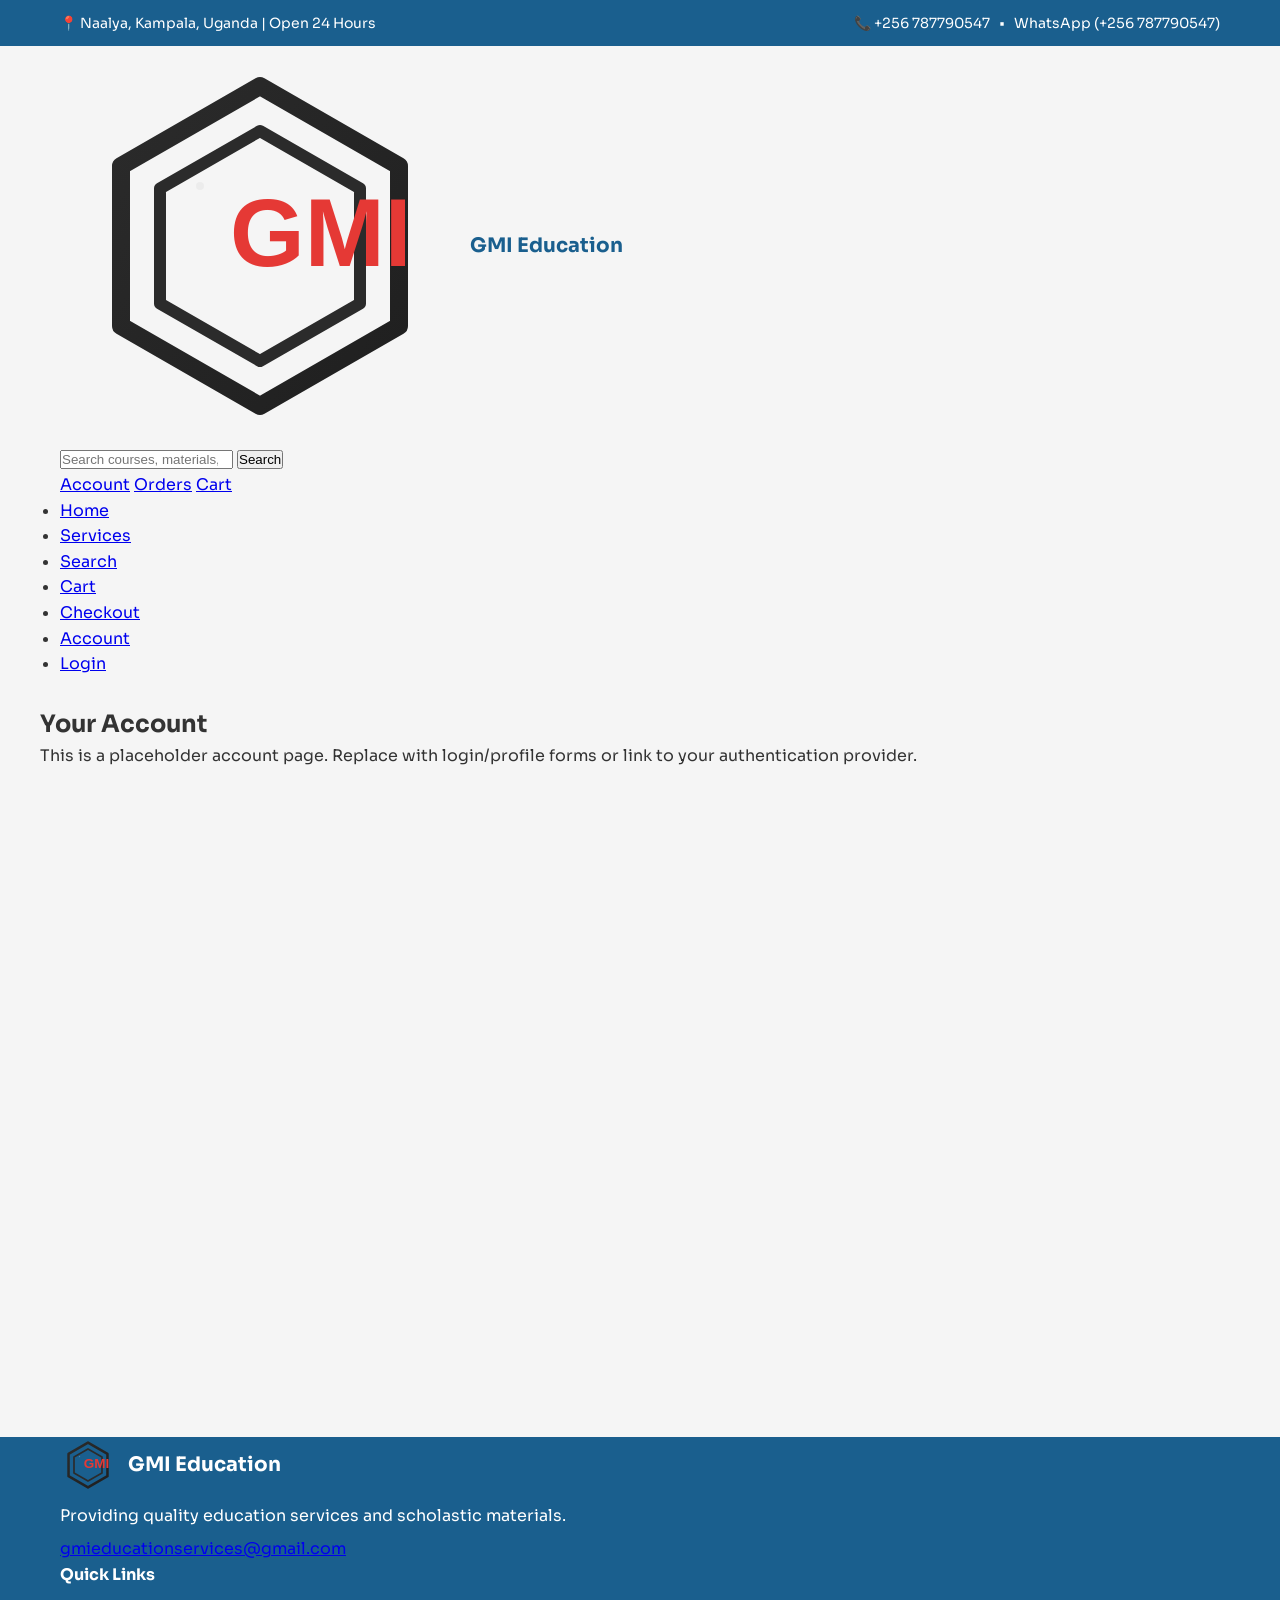
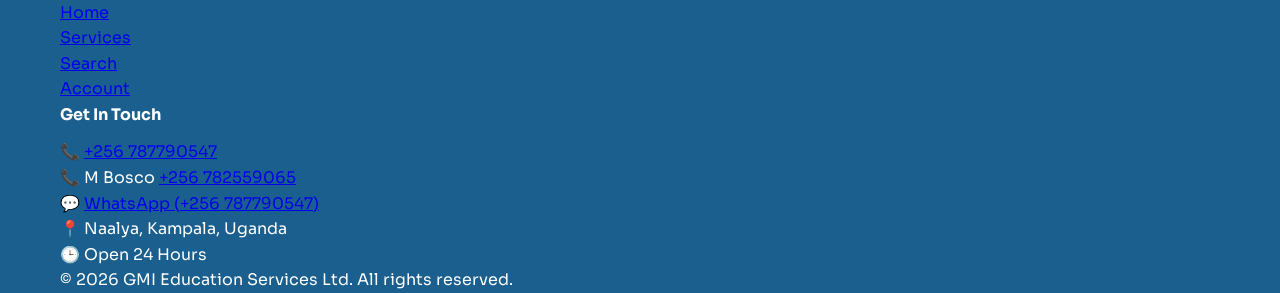
<file: account.html>
<!DOCTYPE html>
<html lang="en">
<head>
  <meta charset="utf-8">
  <meta name="viewport" content="width=device-width,initial-scale=1">
  <title>Account — GMI Education</title>
  <link href="https://fonts.googleapis.com/css2?family=Space+Grotesk:wght@400;500;700&family=Sora:wght@400;600;700;800&display=swap" rel="stylesheet">
  <link rel="stylesheet" href="styles.css">
</head>
<body>
  <div class="top-strip">
    <div class="container top-strip-inner">
      <div class="top-left">📍 Naalya, Kampala, Uganda | Open 24 Hours</div>
      <div class="top-right">📞 +256 787790547 &nbsp; • &nbsp; <a href="https://wa.me/256787790547" target="_blank">WhatsApp (+256 787790547)</a></div>
    </div>
  </div>

  <header class="site-header">
    <div class="container header-inner">
      <div class="search-bar">
        <a class="brand" href="index.html">
          <img src="logo.svg" alt="GMI" class="logo">
          <span class="brand-text">GMI Education</span>
        </a>

        <form class="search-form">
          <input type="search" placeholder="Search courses, materials, services...">
          <button class="search-btn">Search</button>
        </form>

        <div class="header-actions">
          <a class="pill" href="account.html">Account</a>
          <a class="pill" href="cart.html">Orders</a>
          <a class="pill" href="cart.html">Cart</a>
        </div>
      </div>

      <nav class="main-nav">
        <ul>
          <li><a href="index.html">Home</a></li>
          <li><a href="services.html">Services</a></li>
          <li><a href="search.html">Search</a></li>
          <li><a href="cart.html">Cart</a></li>
          <li><a href="checkout.html">Checkout</a></li>
          <li class="active"><a href="account.html">Account</a></li>
          <li><a href="admin_login.html">Login</a></li>
        </ul>
      </nav>
    </div>
  </header>

  <main class="container" style="padding:28px 0;">
    <section class="card">
      <h1>Your Account</h1>
      <p>This is a placeholder account page. Replace with login/profile forms or link to your authentication provider.</p>
    </section>
  </main>

  <footer class="site-footer">
    <div class="container footer-inner">
      <div class="footer-widgets">
        <div class="widget">
          <a href="index.html" class="brand" style="display:flex;align-items:center;gap:12px;text-decoration:none;color:inherit"><img src="logo.svg" alt="GMI logo" style="width:56px;height:56px;"> <div><strong>GMI Education</strong></div></a>
          <p style="margin-top:10px">Providing quality education services and scholastic materials.</p>
          <p style="margin-top:8px"><a href="mailto:gmieducationservices@gmail.com">gmieducationservices@gmail.com</a></p>
        </div>

        <div class="widget">
          <h4>Quick Links</h4>
          <ul style="list-style:none;padding:0;margin:12px 0 0">
            <li><a href="index.html">Home</a></li>
            <li><a href="services.html">Services</a></li>
            <li><a href="search.html">Search</a></li>
            <li><a href="account.html">Account</a></li>
          </ul>
        </div>

        <div class="widget">
          <h4>Get In Touch</h4>
          <ul style="list-style:none;padding:0;margin:12px 0 0">
            <li>📞 <a href="tel:+256787790547">+256 787790547</a></li>
            <li>📞 M Bosco <a href="tel:+256782559065">+256 782559065</a></li>
            <li>💬 <a href="https://wa.me/256787790547">WhatsApp (+256 787790547)</a></li>
            <li>📍 Naalya, Kampala, Uganda</li>
            <li>🕒 Open 24 Hours</li>
          </ul>
        </div>
      </div>

      <div class="site-info">© 2026 GMI Education Services Ltd. All rights reserved.</div>
    </div>
  </footer>

</body>
</html>
</file>
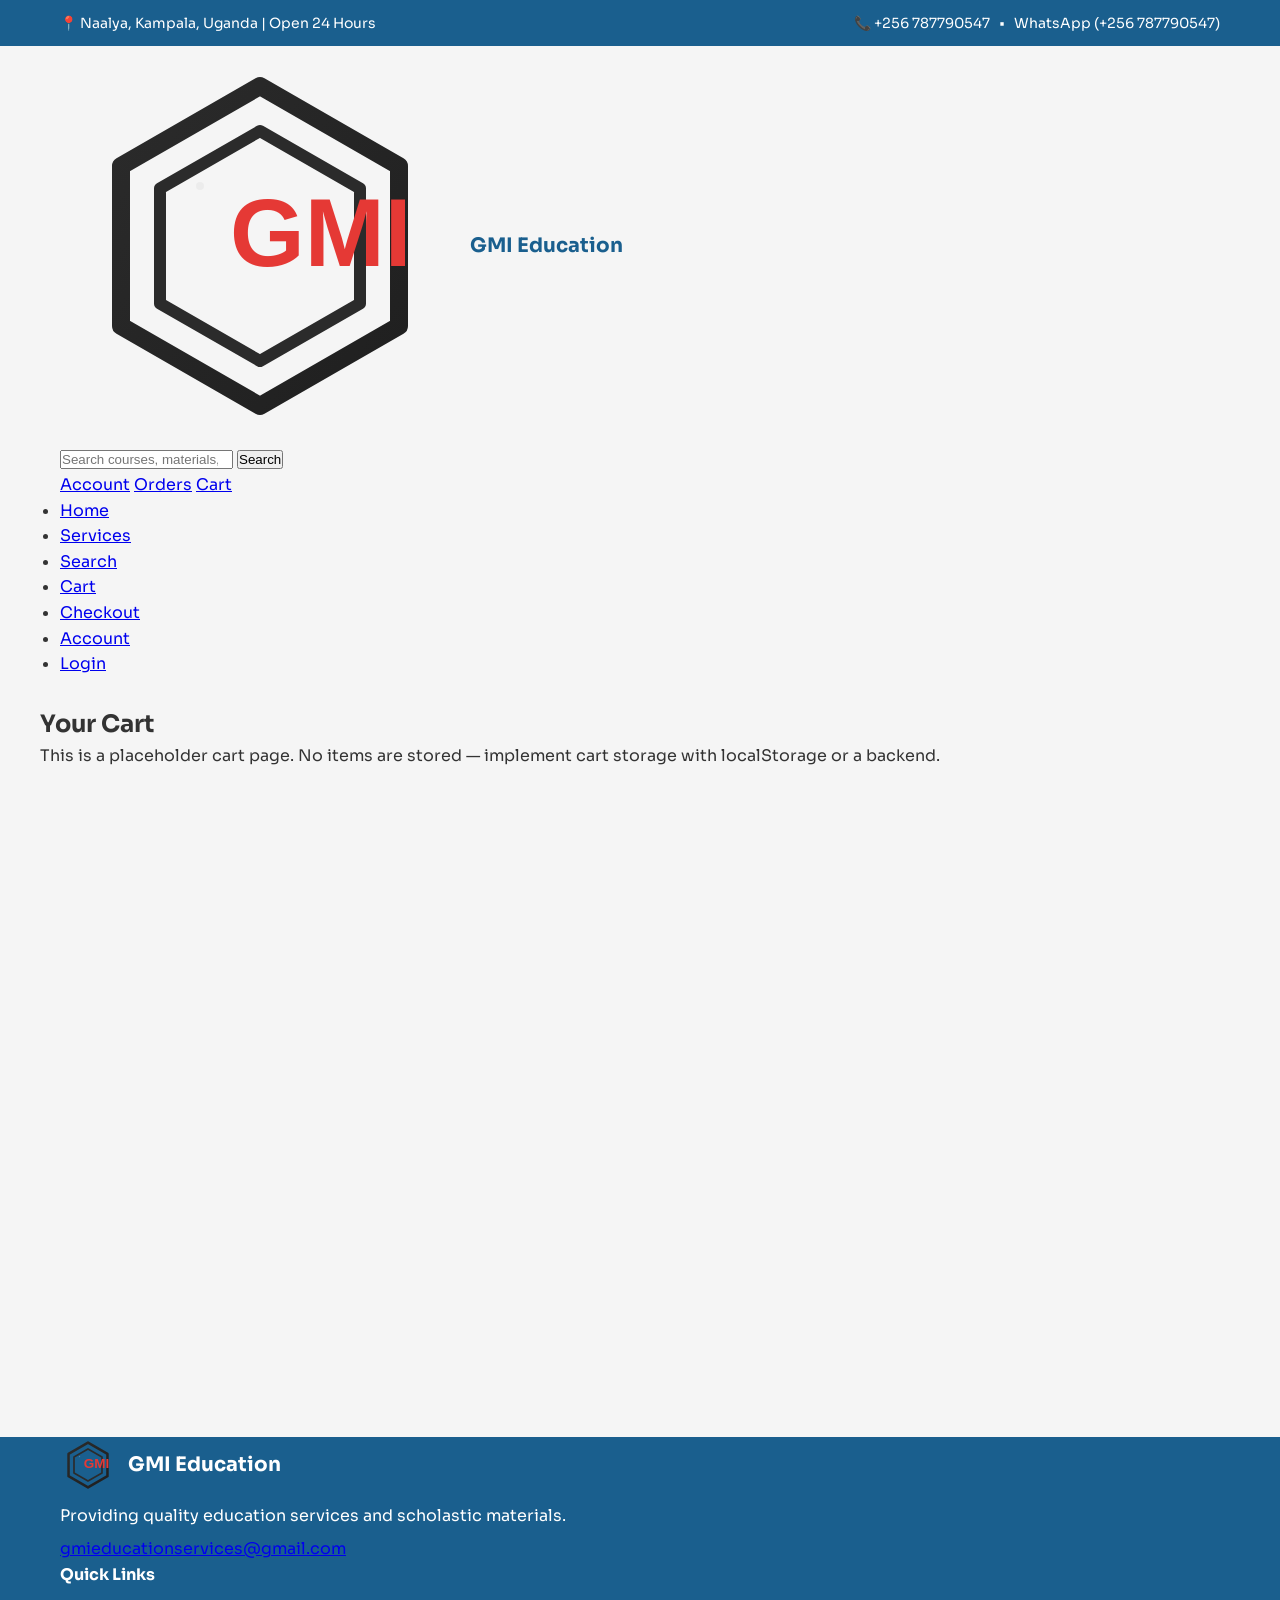
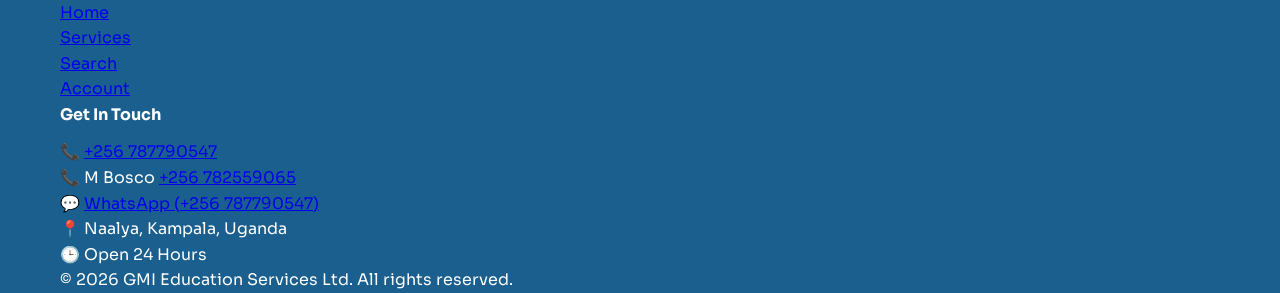
<file: cart.html>
<!DOCTYPE html>
<html lang="en">
<head>
  <meta charset="utf-8">
  <meta name="viewport" content="width=device-width,initial-scale=1">
  <title>Cart — GMI Education</title>
  <link href="https://fonts.googleapis.com/css2?family=Space+Grotesk:wght@400;500;700&family=Sora:wght@400;600;700;800&display=swap" rel="stylesheet">
  <link rel="stylesheet" href="styles.css">
</head>
<body>
  <div class="top-strip">
    <div class="container top-strip-inner">
      <div class="top-left">📍 Naalya, Kampala, Uganda | Open 24 Hours</div>
      <div class="top-right">📞 +256 787790547 &nbsp; • &nbsp; <a href="https://wa.me/256787790547" target="_blank">WhatsApp (+256 787790547)</a></div>
    </div>
  </div>

  <header class="site-header">
    <div class="container header-inner">
      <div class="search-bar">
        <a class="brand" href="index.html">
          <img src="logo.svg" alt="GMI" class="logo">
          <span class="brand-text">GMI Education</span>
        </a>

        <form class="search-form">
          <input type="search" placeholder="Search courses, materials, services...">
          <button class="search-btn">Search</button>
        </form>

        <div class="header-actions">
          <a class="pill" href="account.html">Account</a>
          <a class="pill" href="cart.html">Orders</a>
          <a class="pill" href="cart.html">Cart</a>
        </div>
      </div>

      <nav class="main-nav">
        <ul>
          <li><a href="index.html">Home</a></li>
          <li><a href="services.html">Services</a></li>
          <li><a href="search.html">Search</a></li>
          <li class="active"><a href="cart.html">Cart</a></li>
          <li><a href="checkout.html">Checkout</a></li>
          <li><a href="account.html">Account</a></li>
          <li><a href="admin_login.html">Login</a></li>
        </ul>
      </nav>
    </div>
  </header>

  <main class="container" style="padding:28px 0;">
    <section class="card">
      <h1>Your Cart</h1>
      <p>This is a placeholder cart page. No items are stored — implement cart storage with localStorage or a backend.</p>
    </section>
  </main>

  <footer class="site-footer">
    <div class="container footer-inner">
      <div class="footer-widgets">
        <div class="widget">
          <a href="index.html" class="brand" style="display:flex;align-items:center;gap:12px;text-decoration:none;color:inherit"><img src="logo.svg" alt="GMI logo" style="width:56px;height:56px;"> <div><strong>GMI Education</strong></div></a>
          <p style="margin-top:10px">Providing quality education services and scholastic materials.</p>
          <p style="margin-top:8px"><a href="mailto:gmieducationservices@gmail.com">gmieducationservices@gmail.com</a></p>
        </div>

        <div class="widget">
          <h4>Quick Links</h4>
          <ul style="list-style:none;padding:0;margin:12px 0 0">
            <li><a href="index.html">Home</a></li>
            <li><a href="services.html">Services</a></li>
            <li><a href="search.html">Search</a></li>
            <li><a href="account.html">Account</a></li>
          </ul>
        </div>

        <div class="widget">
          <h4>Get In Touch</h4>
          <ul style="list-style:none;padding:0;margin:12px 0 0">
            <li>📞 <a href="tel:+256787790547">+256 787790547</a></li>
            <li>📞 M Bosco <a href="tel:+256782559065">+256 782559065</a></li>
            <li>💬 <a href="https://wa.me/256787790547">WhatsApp (+256 787790547)</a></li>
            <li>📍 Naalya, Kampala, Uganda</li>
            <li>🕒 Open 24 Hours</li>
          </ul>
        </div>
      </div>

      <div class="site-info">© 2026 GMI Education Services Ltd. All rights reserved.</div>
    </div>
  </footer>

</body>
</html>
</file>
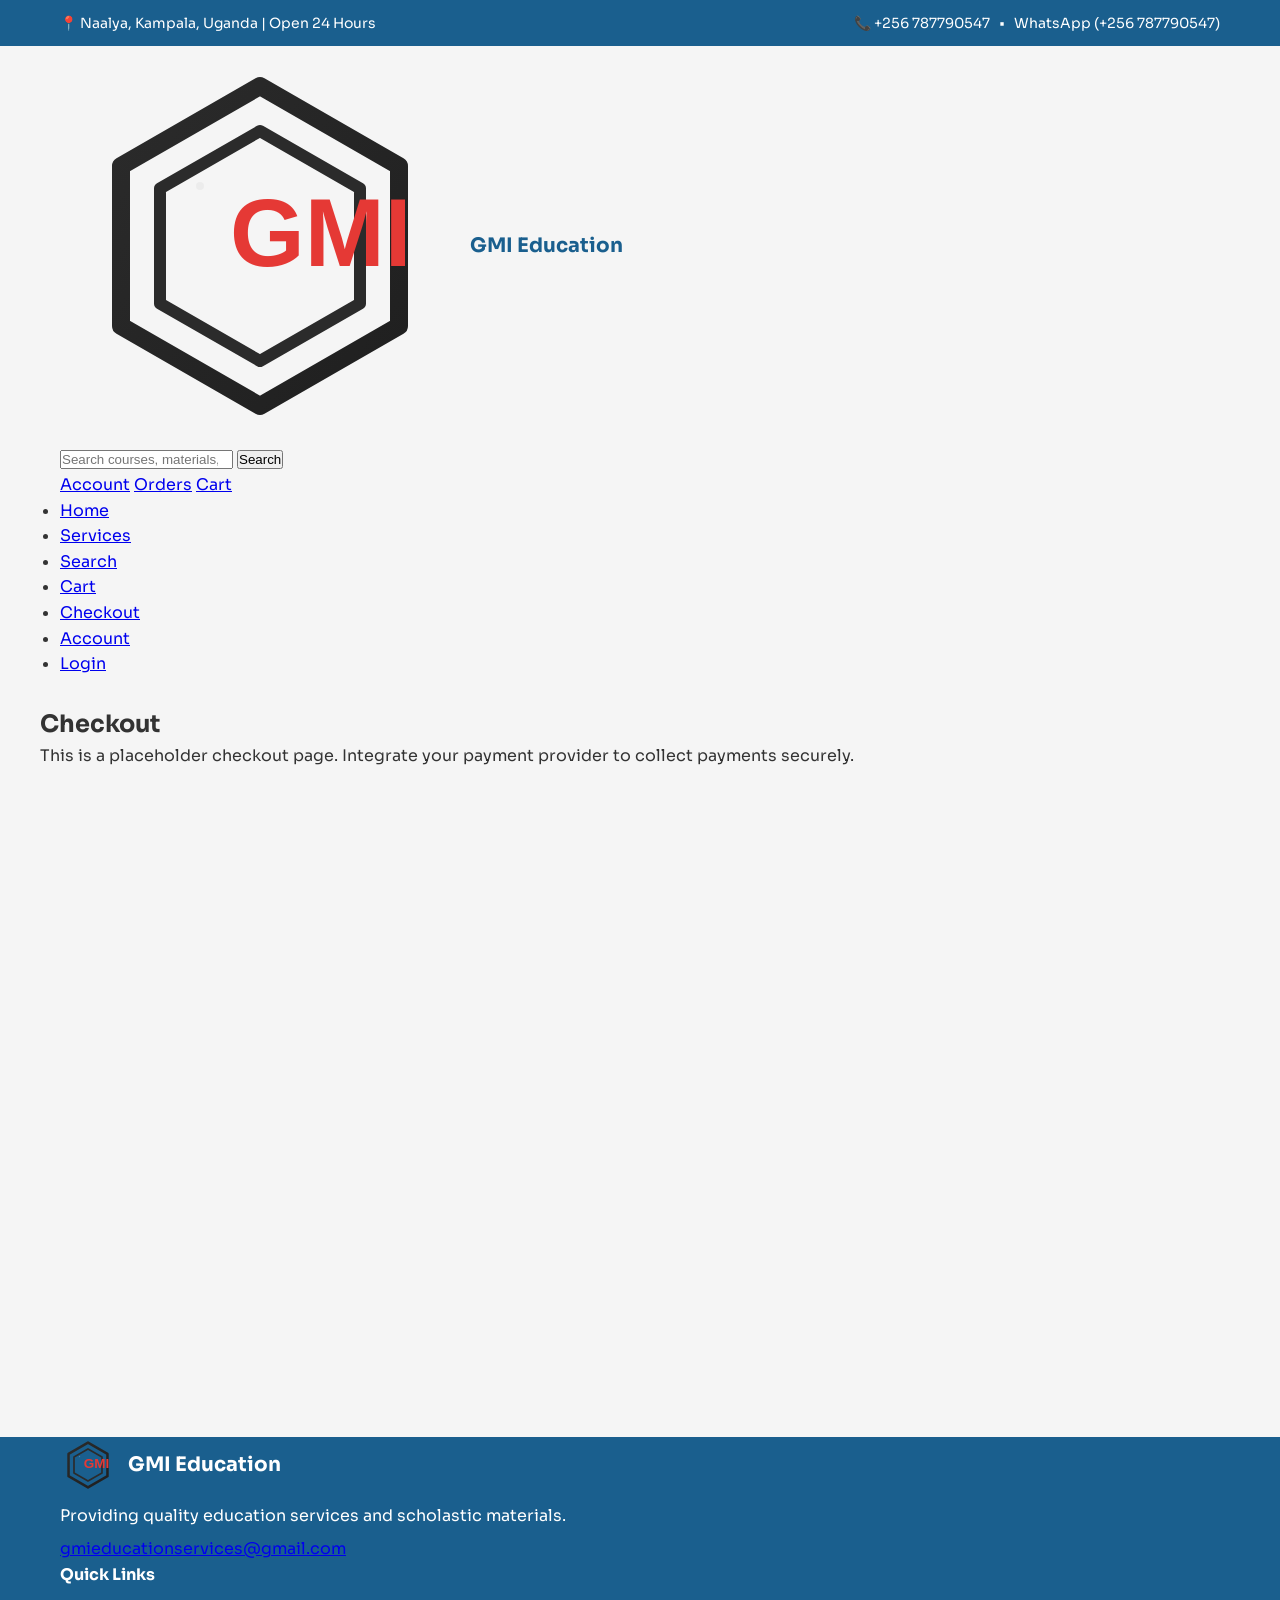
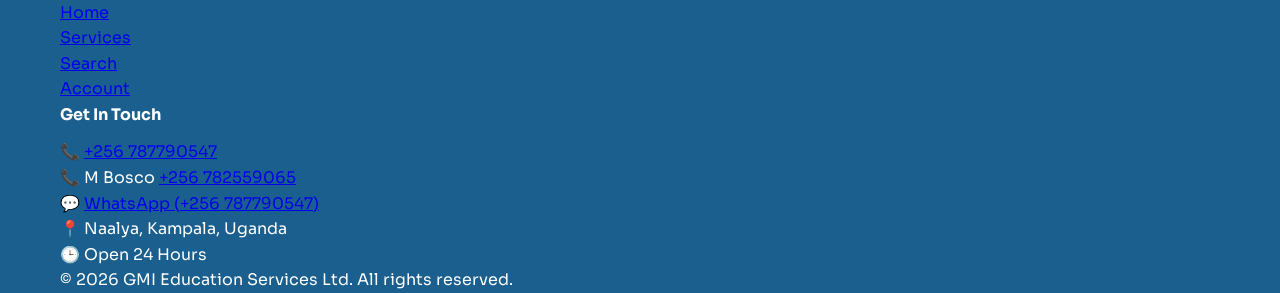
<file: checkout.html>
<!DOCTYPE html>
<html lang="en">
<head>
  <meta charset="utf-8">
  <meta name="viewport" content="width=device-width,initial-scale=1">
  <title>Checkout — GMI Education</title>
  <link href="https://fonts.googleapis.com/css2?family=Space+Grotesk:wght@400;500;700&family=Sora:wght@400;600;700;800&display=swap" rel="stylesheet">
  <link rel="stylesheet" href="styles.css">
</head>
<body>
  <div class="top-strip">
    <div class="container top-strip-inner">
      <div class="top-left">📍 Naalya, Kampala, Uganda | Open 24 Hours</div>
      <div class="top-right">📞 +256 787790547 &nbsp; • &nbsp; <a href="https://wa.me/256787790547" target="_blank">WhatsApp (+256 787790547)</a></div>
    </div>
  </div>

  <header class="site-header">
    <div class="container header-inner">
      <div class="search-bar">
        <a class="brand" href="index.html">
          <img src="logo.svg" alt="GMI" class="logo">
          <span class="brand-text">GMI Education</span>
        </a>

        <form class="search-form">
          <input type="search" placeholder="Search courses, materials, services...">
          <button class="search-btn">Search</button>
        </form>

        <div class="header-actions">
          <a class="pill" href="account.html">Account</a>
          <a class="pill" href="cart.html">Orders</a>
          <a class="pill" href="cart.html">Cart</a>
        </div>
      </div>

      <nav class="main-nav">
        <ul>
          <li><a href="index.html">Home</a></li>
          <li><a href="services.html">Services</a></li>
          <li><a href="search.html">Search</a></li>
          <li><a href="cart.html">Cart</a></li>
          <li class="active"><a href="checkout.html">Checkout</a></li>
          <li><a href="account.html">Account</a></li>
          <li><a href="admin_login.html">Login</a></li>
        </ul>
      </nav>
    </div>
  </header>

  <main class="container" style="padding:28px 0;">
    <section class="card">
      <h1>Checkout</h1>
      <p>This is a placeholder checkout page. Integrate your payment provider to collect payments securely.</p>
    </section>
  </main>

  <footer class="site-footer">
    <div class="container footer-inner">
      <div class="footer-widgets">
        <div class="widget">
          <a href="index.html" class="brand" style="display:flex;align-items:center;gap:12px;text-decoration:none;color:inherit"><img src="logo.svg" alt="GMI logo" style="width:56px;height:56px;"> <div><strong>GMI Education</strong></div></a>
          <p style="margin-top:10px">Providing quality education services and scholastic materials.</p>
          <p style="margin-top:8px"><a href="mailto:gmieducationservices@gmail.com">gmieducationservices@gmail.com</a></p>
        </div>

        <div class="widget">
          <h4>Quick Links</h4>
          <ul style="list-style:none;padding:0;margin:12px 0 0">
            <li><a href="index.html">Home</a></li>
            <li><a href="services.html">Services</a></li>
            <li><a href="search.html">Search</a></li>
            <li><a href="account.html">Account</a></li>
          </ul>
        </div>

        <div class="widget">
          <h4>Get In Touch</h4>
          <ul style="list-style:none;padding:0;margin:12px 0 0">
            <li>📞 <a href="tel:+256787790547">+256 787790547</a></li>
            <li>📞 M Bosco <a href="tel:+256782559065">+256 782559065</a></li>
            <li>💬 <a href="https://wa.me/256787790547">WhatsApp (+256 787790547)</a></li>
            <li>📍 Naalya, Kampala, Uganda</li>
            <li>🕒 Open 24 Hours</li>
          </ul>
        </div>
      </div>

      <div class="site-info">© 2026 GMI Education Services Ltd. All rights reserved.</div>
    </div>
  </footer>

</body>
</html>
</file>
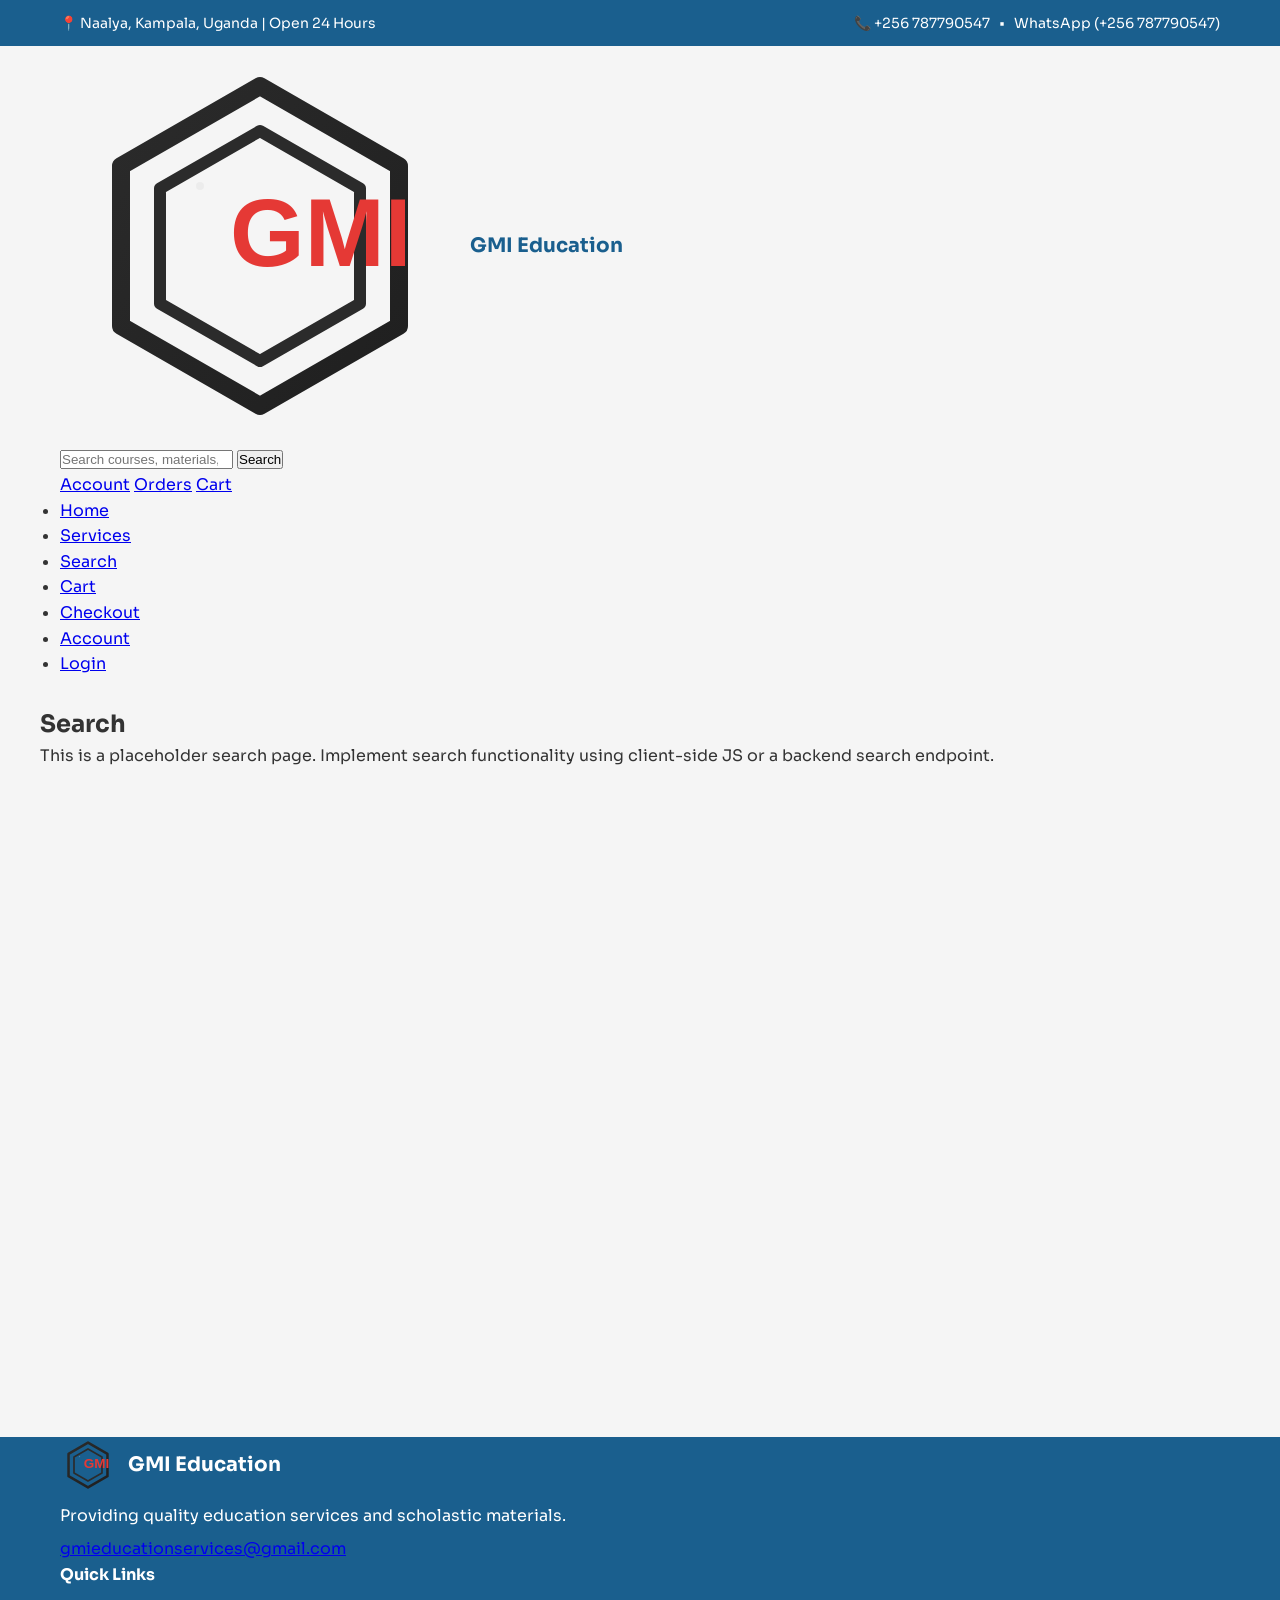
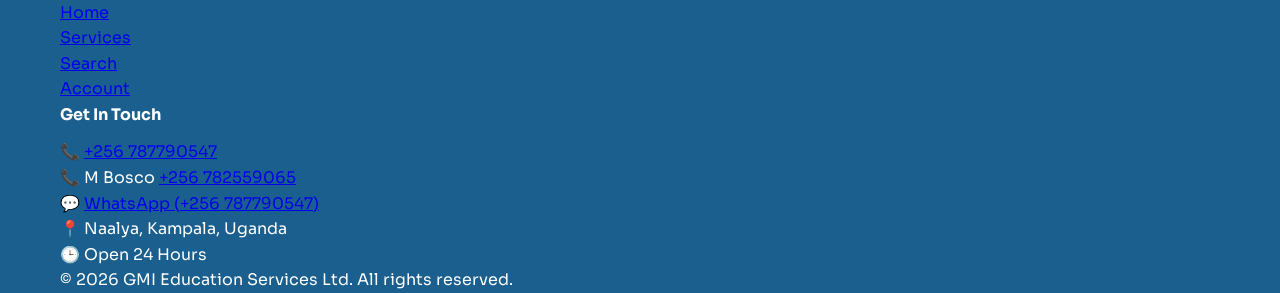
<file: search.html>
<!DOCTYPE html>
<html lang="en">
<head>
  <meta charset="utf-8">
  <meta name="viewport" content="width=device-width,initial-scale=1">
  <title>Search — GMI Education</title>
  <link href="https://fonts.googleapis.com/css2?family=Space+Grotesk:wght@400;500;700&family=Sora:wght@400;600;700;800&display=swap" rel="stylesheet">
  <link rel="stylesheet" href="styles.css">
</head>
<body>
  <div class="top-strip">
    <div class="container top-strip-inner">
      <div class="top-left">📍 Naalya, Kampala, Uganda | Open 24 Hours</div>
      <div class="top-right">📞 +256 787790547 &nbsp; • &nbsp; <a href="https://wa.me/256787790547" target="_blank">WhatsApp (+256 787790547)</a></div>
    </div>
  </div>

  <header class="site-header">
    <div class="container header-inner">
      <div class="search-bar">
        <a class="brand" href="index.html">
          <img src="logo.svg" alt="GMI" class="logo">
          <span class="brand-text">GMI Education</span>
        </a>

        <form class="search-form">
          <input type="search" placeholder="Search courses, materials, services...">
          <button class="search-btn">Search</button>
        </form>

        <div class="header-actions">
          <a class="pill" href="account.html">Account</a>
          <a class="pill" href="cart.html">Orders</a>
          <a class="pill" href="cart.html">Cart</a>
        </div>
      </div>

      <nav class="main-nav">
        <ul>
          <li><a href="index.html">Home</a></li>
          <li><a href="services.html">Services</a></li>
          <li class="active"><a href="search.html">Search</a></li>
          <li><a href="cart.html">Cart</a></li>
          <li><a href="checkout.html">Checkout</a></li>
          <li><a href="account.html">Account</a></li>
          <li><a href="admin_login.html">Login</a></li>
        </ul>
      </nav>
    </div>
  </header>

  <main class="container" style="padding:28px 0;">
    <section class="card">
      <h1>Search</h1>
      <p>This is a placeholder search page. Implement search functionality using client-side JS or a backend search endpoint.</p>
    </section>
  </main>

  <footer class="site-footer">
    <div class="container footer-inner">
      <div class="footer-widgets">
        <div class="widget">
          <a href="index.html" class="brand" style="display:flex;align-items:center;gap:12px;text-decoration:none;color:inherit"><img src="logo.svg" alt="GMI logo" style="width:56px;height:56px;"> <div><strong>GMI Education</strong></div></a>
          <p style="margin-top:10px">Providing quality education services and scholastic materials.</p>
          <p style="margin-top:8px"><a href="mailto:gmieducationservices@gmail.com">gmieducationservices@gmail.com</a></p>
        </div>

        <div class="widget">
          <h4>Quick Links</h4>
          <ul style="list-style:none;padding:0;margin:12px 0 0">
            <li><a href="index.html">Home</a></li>
            <li><a href="services.html">Services</a></li>
            <li><a href="search.html">Search</a></li>
            <li><a href="account.html">Account</a></li>
          </ul>
        </div>

        <div class="widget">
          <h4>Get In Touch</h4>
          <ul style="list-style:none;padding:0;margin:12px 0 0">
            <li>📞 <a href="tel:+256787790547">+256 787790547</a></li>
            <li>📞 M Bosco <a href="tel:+256782559065">+256 782559065</a></li>
            <li>💬 <a href="https://wa.me/256787790547">WhatsApp (+256 787790547)</a></li>
            <li>📍 Naalya, Kampala, Uganda</li>
            <li>🕒 Open 24 Hours</li>
          </ul>
        </div>
      </div>

      <div class="site-info">© 2026 GMI Education Services Ltd. All rights reserved.</div>
    </div>
  </footer>

</body>
</html>
</file>
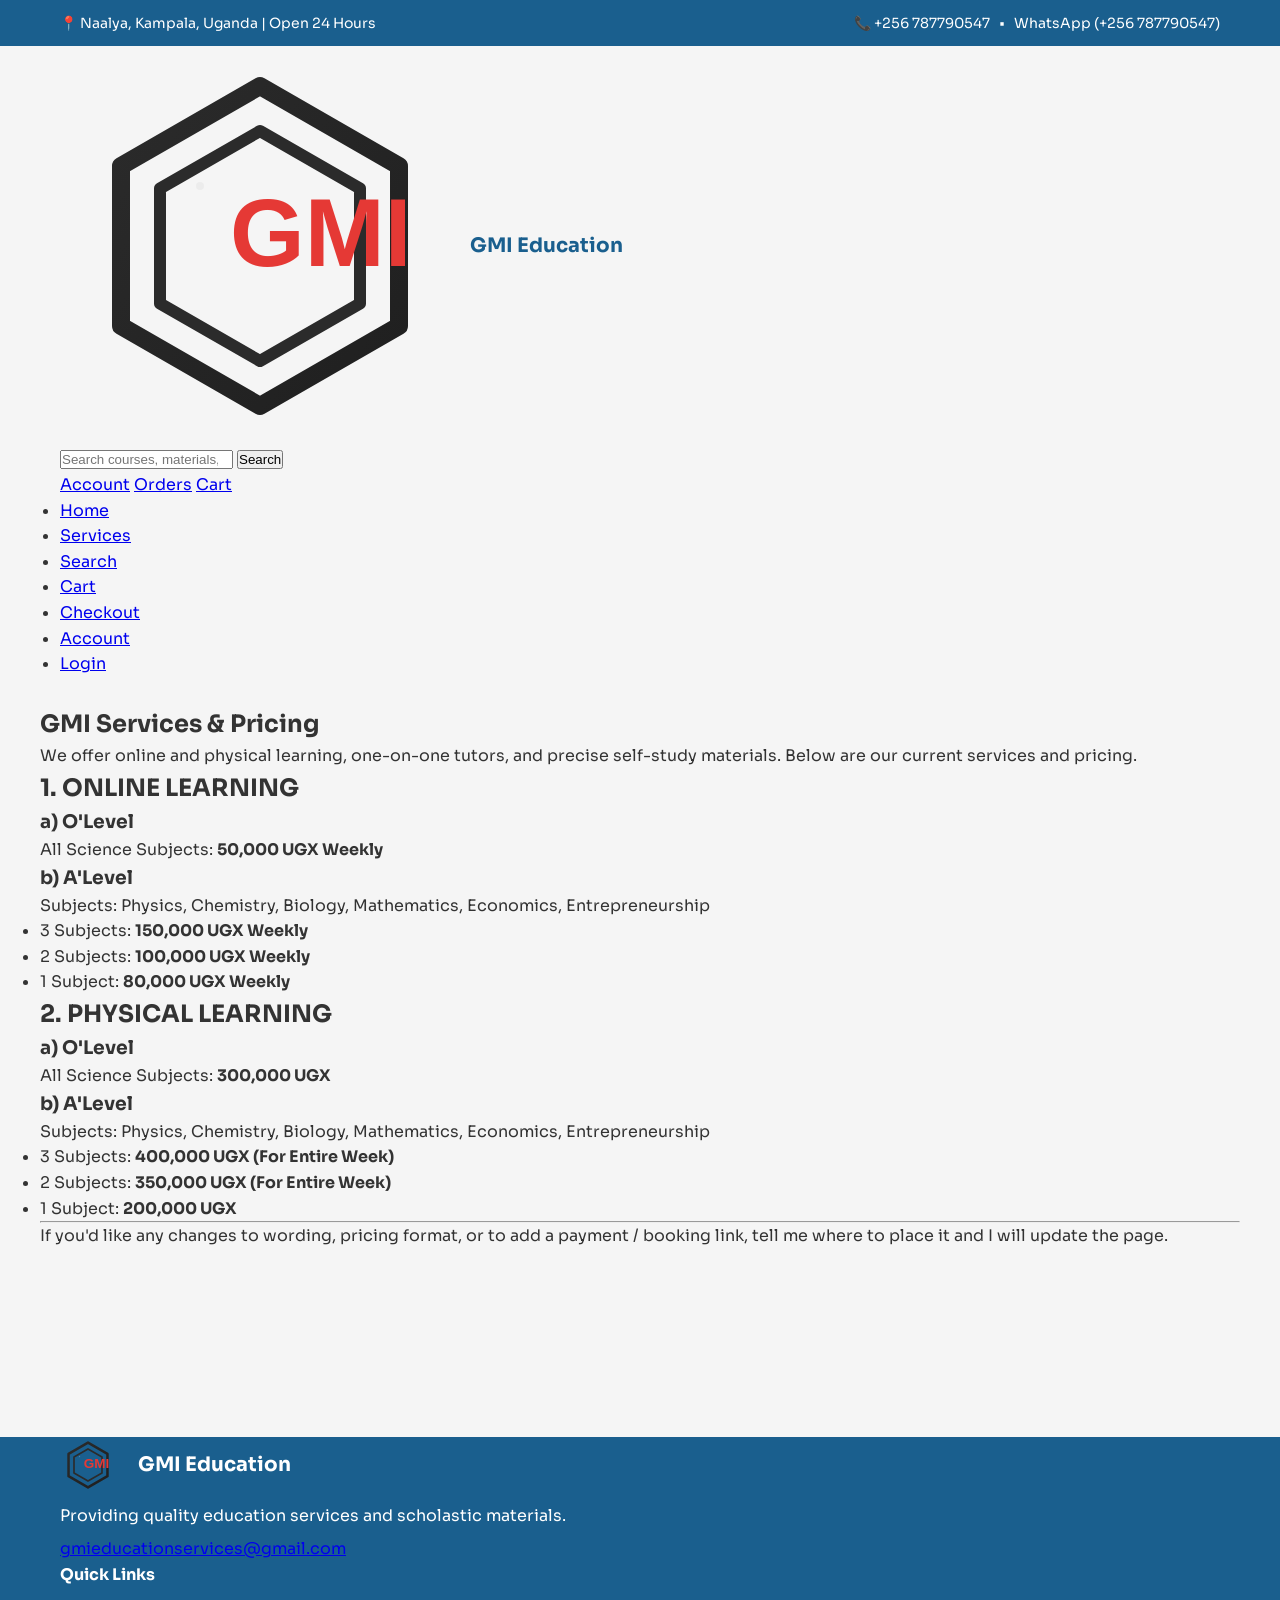
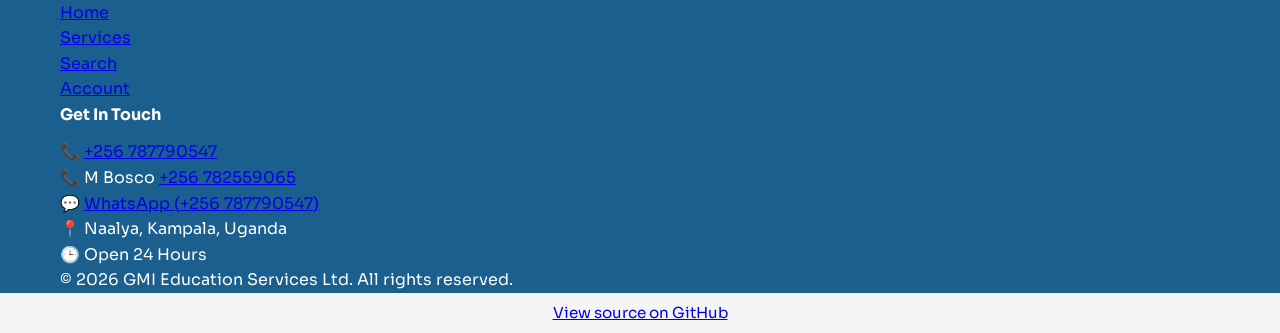
<file: services.html>
<!DOCTYPE html>
<html lang="en">
<head>
  <meta charset="UTF-8">
  <meta name="viewport" content="width=device-width, initial-scale=1.0">
  <title>GMI Services & Pricing</title>
  <link rel="preconnect" href="https://fonts.googleapis.com">
  <link rel="preconnect" href="https://fonts.gstatic.com" crossorigin>
  <link href="https://fonts.googleapis.com/css2?family=Space+Grotesk:wght@400;500;700&family=Sora:wght@400;600;700;800&display=swap" rel="stylesheet">
  <link rel="stylesheet" href="styles.css">
</head>
<body>
  <div class="top-strip">
    <div class="container top-strip-inner">
      <div class="top-left">📍 Naalya, Kampala, Uganda | Open 24 Hours</div>
      <div class="top-right">📞 +256 787790547 &nbsp; • &nbsp; <a href="https://wa.me/256787790547" target="_blank">WhatsApp (+256 787790547)</a></div>
    </div>
  </div>

  <header class="site-header">
    <div class="container header-inner">
      <div class="search-bar">
        <a class="brand" href="index.html">
          <img src="logo.svg" alt="GMI" class="logo">
          <span class="brand-text">GMI Education</span>
        </a>

        <form class="search-form">
          <input type="search" placeholder="Search courses, materials, services...">
          <button class="search-btn">Search</button>
        </form>

        <div class="header-actions">
          <a class="pill" href="account.html">Account</a>
          <a class="pill" href="cart.html">Orders</a>
          <a class="pill" href="cart.html">Cart</a>
        </div>
      </div>

      <nav class="main-nav">
        <ul>
          <li><a href="index.html">Home</a></li>
          <li class="active"><a href="services.html">Services</a></li>
          <li><a href="search.html">Search</a></li>
          <li><a href="cart.html">Cart</a></li>
          <li><a href="checkout.html">Checkout</a></li>
          <li><a href="account.html">Account</a></li>
          <li><a href="admin_login.html">Login</a></li>
        </ul>
      </nav>
    </div>
  </header>

  <main class="container" style="padding:28px 0;">
    <section class="card">
      <h1>GMI Services & Pricing</h1>
      <p>We offer online and physical learning, one-on-one tutors, and precise self-study materials. Below are our current services and pricing.</p>

      <h2>1. ONLINE LEARNING</h2>
      <h3>a) O'Level</h3>
      <p>All Science Subjects: <strong>50,000 UGX Weekly</strong></p>

      <h3>b) A'Level</h3>
      <p>Subjects: Physics, Chemistry, Biology, Mathematics, Economics, Entrepreneurship</p>
      <ul>
        <li>3 Subjects: <strong>150,000 UGX Weekly</strong></li>
        <li>2 Subjects: <strong>100,000 UGX Weekly</strong></li>
        <li>1 Subject: <strong>80,000 UGX Weekly</strong></li>
      </ul>

      <h2>2. PHYSICAL LEARNING</h2>
      <h3>a) O'Level</h3>
      <p>All Science Subjects: <strong>300,000 UGX</strong></p>

      <h3>b) A'Level</h3>
      <p>Subjects: Physics, Chemistry, Biology, Mathematics, Economics, Entrepreneurship</p>
      <ul>
        <li>3 Subjects: <strong>400,000 UGX (For Entire Week)</strong></li>
        <li>2 Subjects: <strong>350,000 UGX (For Entire Week)</strong></li>
        <li>1 Subject: <strong>200,000 UGX</strong></li>
      </ul>

      <hr>
      <p>If you'd like any changes to wording, pricing format, or to add a payment / booking link, tell me where to place it and I will update the page.</p>
    </section>
  </main>

  <footer class="site-footer">
    <div class="container footer-inner">
      <div class="footer-widgets">
        <div class="widget">
          <a href="index.html" class="brand footer-brand" style="text-decoration:none;color:inherit">
            <img src="logo.svg" alt="GMI logo" class="gmi-logo-img" style="width:56px;height:56px;margin-right:12px;vertical-align:middle">
            <span style="vertical-align:middle;font-weight:700">GMI Education</span>
          </a>
          <p style="margin-top:10px">Providing quality education services and scholastic materials.</p>
          <p style="margin-top:8px"><a href="mailto:gmieducationservices@gmail.com">gmieducationservices@gmail.com</a></p>
        </div>

        <div class="widget">
          <h4>Quick Links</h4>
          <ul style="list-style:none;padding:0;margin:12px 0 0">
            <li><a href="index.html">Home</a></li>
            <li><a href="services.html">Services</a></li>
            <li><a href="search.html">Search</a></li>
            <li><a href="account.html">Account</a></li>
          </ul>
        </div>

        <div class="widget">
          <h4>Get In Touch</h4>
          <ul style="list-style:none;padding:0;margin:12px 0 0">
            <li>📞 <a href="tel:+256787790547">+256 787790547</a></li>
            <li>📞 M Bosco <a href="tel:+256782559065">+256 782559065</a></li>
            <li>💬 <a href="https://wa.me/256787790547">WhatsApp (+256 787790547)</a></li>
            <li>📍 Naalya, Kampala, Uganda</li>
            <li>🕒 Open 24 Hours</li>
          </ul>
        </div>
      </div>

      <div class="site-info">© 2026 GMI Education Services Ltd. All rights reserved.</div>
    </div>
  </footer>

  <div style="text-align:center;padding:8px 0;font-size:0.95rem;background:transparent">
    <a href="https://github.com/mugishaalex5461-max/GMI-WEBSITE/tree/gh-pages" target="_blank" rel="noopener">View source on GitHub</a>
  </div>

  <script src="script.js"></script>
</body>
</html>
</file>
<file: styles.css>
/* ==================== GLOBAL STYLES ==================== */
* {
  margin: 0;
  padding: 0;
  box-sizing: border-box;
}

:root {
  --primary-blue: #1a5f8e;
  --primary-orange: #b44510;
  --light-gray: #f5f5f5;
  --dark-gray: #333333;
  --white: #ffffff;
  --text-color: #333333;
  --border-color: #e0e0e0;
  --success-green: #27ae60;
  --warning-orange: #f39c12;
  --teal: #16a085;
}

html {
  scroll-behavior: smooth;
}

body {
  font-family: 'Sora', sans-serif;
  color: var(--text-color);
  line-height: 1.6;
  background-color: var(--light-gray);
}

.container {
  max-width: 1200px;
  margin: 0 auto;
  padding: 0 20px;
}

/* ==================== HEADER STYLES ==================== */
.top-strip {
  background-color: var(--primary-blue);
  color: var(--white);
  padding: 12px 0;
  font-size: 14px;
}

.top-strip-inner {
  display: flex;
  justify-content: space-between;
  align-items: center;
  flex-wrap: wrap;
  gap: 20px;
}

.top-strip a {
  color: var(--white);
  text-decoration: none;
  transition: opacity 0.3s;
}

.top-strip a:hover {
  opacity: 0.8;
}

.top-links {
  display: flex;
  gap: 20px;
  flex-wrap: wrap;
}

.main-header {
  background-color: var(--white);
  box-shadow: 0 2px 8px rgba(0, 0, 0, 0.1);
  position: sticky;
  top: 0;
  z-index: 100;
}

.header-grid {
  display: grid;
  grid-template-columns: 1fr 2fr 1fr;
  gap: 30px;
  align-items: center;
  padding: 15px 0;
}

.brand {
  display: flex;
  align-items: center;
  gap: 10px;
  text-decoration: none;
  color: var(--primary-blue);
  font-weight: 700;
  font-size: 20px;
}

.brand-mark img {
  height: 50px;
  width: auto;
}

.brand-text {
  color: var(--primary-blue);
}

.search-wrap {
  display: flex;
  gap: 10px;
}

.search-wrap input {
  flex: 1;
  padding: 10px 15px;
  border: 1px solid var(--border-color);
  border-radius: 4px;
  font-size: 14px;
}

.search-wrap button {
  padding: 10px 20px;
  background-color: var(--primary-blue);
  color: var(--white);
  border: none;
  border-radius: 4px;
  cursor: pointer;
  font-weight: 600;
  transition: background-color 0.3s;
}

.search-wrap button:hover {
  background-color: var(--primary-orange);
}

.quick-actions {
  display: flex;
  gap: 20px;
  justify-content: flex-end;
}

.quick-actions a {
  text-decoration: none;
  color: var(--text-color);
  font-weight: 500;
  transition: color 0.3s;
  position: relative;
}

.quick-actions a:hover {
  color: var(--primary-blue);
}

.quick-actions .cart {
  display: flex;
  align-items: center;
  gap: 5px;
}

.quick-actions .cart span {
  background-color: var(--primary-orange);
  color: var(--white);
  border-radius: 50%;
  width: 20px;
  height: 20px;
  display: flex;
  align-items: center;
  justify-content: center;
  font-size: 12px;
  font-weight: bold;
}

.page-nav {
  display: flex;
  gap: 0;
  border-top: 1px solid var(--border-color);
}

.page-nav a {
  flex: 1;
  padding: 15px;
  text-decoration: none;
  color: var(--text-color);
  text-align: center;
  border-right: 1px solid var(--border-color);
  transition: all 0.3s;
  font-weight: 500;
}

.page-nav a:last-child {
  border-right: none;
}

.page-nav a:hover,
.page-nav a.active {
  background-color: var(--primary-blue);
  color: var(--white);
}

/* ==================== BACKGROUND ==================== */
.site-bg {
  position: fixed;
  top: 0;
  left: 0;
  width: 100%;
  height: 100%;
  background: linear-gradient(135deg, rgba(26, 95, 142, 0.05) 0%, rgba(180, 69, 16, 0.05) 100%);
  z-index: -1;
}

/* ==================== MAIN CONTENT ==================== */
main {
  min-height: calc(100vh - 200px);
  padding: 40px 0;
}

/* ==================== HERO SECTION ==================== */
.hero-block {
  display: grid;
  grid-template-columns: 1fr 2fr 1fr;
  gap: 30px;
  align-items: start;
  margin-bottom: 50px;
}

.category-menu {
  background-color: var(--white);
  padding: 20px;
  border-radius: 8px;
  box-shadow: 0 2px 8px rgba(0, 0, 0, 0.1);
}

.category-menu h2 {
  color: var(--primary-blue);
  font-size: 18px;
  margin-bottom: 15px;
}

.category-menu ul {
  list-style: none;
}

.category-menu li {
  margin-bottom: 10px;
}

.category-menu a {
  text-decoration: none;
  color: var(--text-color);
  display: block;
  padding: 10px;
  border-radius: 4px;
  transition: all 0.3s;
}

.category-menu a:hover {
  background-color: var(--light-gray);
  color: var(--primary-blue);
  padding-left: 15px;
}

.hero-banner {
  background: linear-gradient(135deg, var(--primary-blue) 0%, #0f4570 100%);
  color: var(--white);
  padding: 50px;
  border-radius: 8px;
  text-align: center;
}

.hero-banner .tag {
  display: inline-block;
  background-color: rgba(255, 255, 255, 0.2);
  padding: 8px 16px;
  border-radius: 20px;
  font-size: 12px;
  font-weight: 600;
  margin-bottom: 15px;
}

.hero-banner h1 {
  font-size: 42px;
  font-weight: 800;
  margin-bottom: 15px;
}

.hero-banner p {
  font-size: 18px;
  margin-bottom: 25px;
  opacity: 0.95;
}

.cta {
  display: inline-block;
  background-color: var(--primary-orange);
  color: var(--white);
  padding: 12px 30px;
  border-radius: 4px;
  text-decoration: none;
  font-weight: 600;
  transition: all 0.3s;
}

.cta:hover {
  background-color: #8b3409;
  transform: translateY(-2px);
  box-shadow: 0 5px 15px rgba(180, 69, 16, 0.3);
}

.hero-side-cards {
  display: flex;
  flex-direction: column;
  gap: 15px;
}

.hero-side-cards article {
  background-color: var(--white);
  padding: 20px;
  border-radius: 8px;
  box-shadow: 0 2px 8px rgba(0, 0, 0, 0.1);
  transition: all 0.3s;
}

.hero-side-cards article:hover {
  box-shadow: 0 5px 15px rgba(26, 95, 142, 0.15);
  transform: translateY(-5px);
}

.hero-side-cards h3 {
  color: var(--primary-blue);
  margin-bottom: 8px;
}

/* ==================== PROMO ROW ==================== */
.promo-row {
  display: grid;
  grid-template-columns: repeat(auto-fit, minmax(250px, 1fr));
  gap: 20px;
  margin-bottom: 50px;
}

.promo-row article {
  background-color: var(--white);
  padding: 25px;
  border-radius: 8px;
  text-align: center;
  box-shadow: 0 2px 8px rgba(0, 0, 0, 0.1);
  transition: all 0.3s;
}

.promo-row article:hover {
  transform: translateY(-5px);
  box-shadow: 0 8px 20px rgba(0, 0, 0, 0.15);
}

.promo-row h3 {
  color: var(--primary-blue);
  margin-bottom: 10px;
  font-size: 18px;
}

.promo-row p {
  color: #666;
  font-size: 14px;
}

/* ==================== LIVE CLASS SECTION ==================== */
.live-class-cta {
  background: linear-gradient(135deg, var(--teal) 0%, #138d75 100%);
  border-radius: 12px;
  padding: 40px;
  margin-bottom: 50px;
  color: var(--white);
  box-shadow: 0 8px 25px rgba(22, 160, 133, 0.3);
  position: relative;
  overflow: hidden;
}

.live-class-cta::before {
  content: '';
  position: absolute;
  top: -50%;
  right: -50%;
  width: 100%;
  height: 100%;
  background: radial-gradient(circle, rgba(255, 255, 255, 0.1) 0%, transparent 70%);
  pointer-events: none;
}

.live-class-content {
  position: relative;
  z-index: 1;
}

.live-class-header {
  text-align: center;
  margin-bottom: 30px;
}

.live-badge {
  display: inline-flex;
  align-items: center;
  gap: 8px;
  background-color: rgba(255, 255, 255, 0.2);
  padding: 10px 20px;
  border-radius: 20px;
  font-weight: 600;
  font-size: 13px;
  margin-bottom: 15px;
  animation: pulse 2s infinite;
}

.live-badge i {
  color: #ff6b6b;
  animation: blink 1s infinite;
}

@keyframes pulse {
  0%, 100% {
    opacity: 1;
  }
  50% {
    opacity: 0.7;
  }
}

@keyframes blink {
  0%, 50%, 100% {
    opacity: 1;
  }
  25%, 75% {
    opacity: 0.5;
  }
}

.live-class-header h2 {
  font-size: 38px;
  font-weight: 800;
  margin-bottom: 10px;
  text-shadow: 2px 2px 4px rgba(0, 0, 0, 0.2);
}

.live-class-tagline {
  font-size: 18px;
  opacity: 0.95;
  font-weight: 500;
}

.live-class-details {
  display: grid;
  grid-template-columns: 1fr 1fr;
  gap: 40px;
  align-items: center;
}

.live-class-info {
  display: grid;
  grid-template-columns: 1fr;
  gap: 20px;
}

.info-card {
  background-color: rgba(255, 255, 255, 0.1);
  padding: 20px;
  border-radius: 8px;
  border-left: 4px solid var(--primary-orange);
  backdrop-filter: blur(10px);
}

.info-card i {
  font-size: 24px;
  margin-bottom: 10px;
  color: var(--primary-orange);
}

.info-card h3 {
  font-size: 16px;
  margin-bottom: 8px;
  font-weight: 600;
}

.info-card p {
  font-size: 14px;
  opacity: 0.9;
  line-height: 1.5;
}

.live-class-access {
  background-color: rgba(255, 255, 255, 0.95);
  padding: 30px;
  border-radius: 12px;
  color: var(--text-color);
}

.access-section h3 {
  color: var(--primary-blue);
  margin-bottom: 12px;
  font-size: 18px;
}

.access-section p {
  margin-bottom: 20px;
  line-height: 1.6;
  color: #555;
}

.access-buttons {
  display: flex;
  gap: 15px;
  margin-bottom: 20px;
}

.btn {
  flex: 1;
  padding: 14px 20px;
  border: none;
  border-radius: 6px;
  text-decoration: none;
  font-weight: 600;
  cursor: pointer;
  display: flex;
  align-items: center;
  justify-content: center;
  gap: 10px;
  transition: all 0.3s;
  text-align: center;
  font-size: 15px;
}

.btn-primary {
  background-color: var(--primary-orange);
  color: var(--white);
}

.btn-primary:hover {
  background-color: #8b3409;
  transform: translateY(-2px);
  box-shadow: 0 5px 15px rgba(180, 69, 16, 0.3);
}

.btn-secondary {
  background-color: var(--primary-blue);
  color: var(--white);
  border: 2px solid var(--primary-blue);
}

.btn-secondary:hover {
  background-color: transparent;
  color: var(--primary-blue);
  transform: translateY(-2px);
}

.access-note {
  background-color: rgba(26, 95, 142, 0.1);
  padding: 12px;
  border-radius: 6px;
  font-size: 13px;
  color: #333;
  display: flex;
  align-items: flex-start;
  gap: 10px;
}

.access-note i {
  color: var(--primary-blue);
  flex-shrink: 0;
  margin-top: 2px;
}

/* ==================== SECTIONS ==================== */
.section {
  background-color: var(--white);
  padding: 40px;
  border-radius: 8px;
  margin-bottom: 40px;
  box-shadow: 0 2px 8px rgba(0, 0, 0, 0.1);
}

.section-head {
  display: flex;
  justify-content: space-between;
  align-items: center;
  margin-bottom: 30px;
}

.section-head h2 {
  color: var(--primary-blue);
  font-size: 28px;
}

.section-head a {
  color: var(--primary-orange);
  text-decoration: none;
  font-weight: 600;
  transition: all 0.3s;
}

.section-head a:hover {
  gap: 5px;
  color: var(--primary-blue);
}

.product-grid {
  display: grid;
  grid-template-columns: repeat(auto-fill, minmax(280px, 1fr));
  gap: 20px;
}

/* ==================== FOOTER STYLES ==================== */
.site-footer {
  background-color: var(--primary-blue);
  color: var(--white);
  margin-top: 60px;
}

.footer-grid {
  display: grid;
  grid-template-columns: repeat(3, 1fr);
  gap: 40px;
  padding: 50px 0;
}

.footer-column {
  display: flex;
  flex-direction: column;
}

/* Column 1: About */
.footer-logo {
  display: flex;
  align-items: center;
  gap: 15px;
  margin-bottom: 15px;
}

.gmi-logo-img {
  height: 50px;
  width: auto;
  border-radius: 4px;
}

.footer-logo h3 {
  font-size: 20px;
  font-weight: 700;
}

.footer-description {
  font-size: 14px;
  line-height: 1.6;
  margin-bottom: 15px;
  opacity: 0.9;
}

.footer-contact-email {
  display: flex;
  align-items: center;
  gap: 10px;
  margin-bottom: 15px;
  font-size: 14px;
}

.footer-contact-email a {
  color: var(--white);
  text-decoration: none;
  transition: opacity 0.3s;
}

.footer-contact-email a:hover {
  opacity: 0.7;
}

.footer-social {
  display: flex;
  gap: 15px;
}

.footer-social a {
  display: flex;
  align-items: center;
  justify-content: center;
  width: 40px;
  height: 40px;
  background-color: rgba(255, 255, 255, 0.2);
  border-radius: 50%;
  color: var(--white);
  transition: all 0.3s;
  text-decoration: none;
}

.footer-social a:hover {
  background-color: var(--primary-orange);
  transform: translateY(-3px);
}

/* Columns 2 & 3: Links */
.footer-column h4 {
  font-size: 16px;
  font-weight: 700;
  margin-bottom: 20px;
  text-transform: uppercase;
  letter-spacing: 1px;
}

.footer-links {
  list-style: none;
  display: flex;
  flex-direction: column;
  gap: 12px;
}

.footer-links li {
  font-size: 14px;
}

.footer-links a,
.footer-links span {
  color: var(--white);
  text-decoration: none;
  display: flex;
  align-items: center;
  gap: 10px;
  transition: all 0.3s;
  opacity: 0.9;
}

.footer-links a:hover {
  opacity: 1;
  padding-left: 5px;
  color: var(--primary-orange);
}

.footer-links i {
  color: var(--primary-orange);
  width: 16px;
  text-align: center;
}

/* Footer Bottom */
.footer-bottom {
  background-color: rgba(0, 0, 0, 0.2);
  padding: 20px 0;
  border-top: 1px solid rgba(255, 255, 255, 0.1);
}

.footer-bottom-content {
  display: flex;
  justify-content: space-between;
  align-items: center;
  flex-wrap: wrap;
  gap: 20px;
}

.footer-bottom-content p {
  font-size: 13px;
  opacity: 0.8;
}

.footer-bottom-links {
  display: flex;
  gap: 15px;
  font-size: 13px;
}

.footer-bottom-links a {
  color: var(--white);
  text-decoration: none;
  transition: color 0.3s;
}

.footer-bottom-links a:hover {
  color: var(--primary-orange);
}

.footer-bottom-links span {
  opacity: 0.6;
}

/* ==================== UTILITY CLASSES ==================== */
.reveal-up {
  animation: revealUp 0.8s ease-out;
}

@keyframes revealUp {
  from {
    opacity: 0;
    transform: translateY(30px);
  }
  to {
    opacity: 1;
    transform: translateY(0);
  }
}

/* ==================== RESPONSIVE DESIGN ==================== */
@media (max-width: 1024px) {
  .header-grid {
    grid-template-columns: 1fr 1fr;
  }

  .search-wrap {
    grid-column: 1 / -1;
  }

  .hero-block {
    grid-template-columns: 1fr;
  }

  .live-class-details {
    grid-template-columns: 1fr;
  }

  .footer-grid {
    grid-template-columns: repeat(2, 1fr);
  }
}

@media (max-width: 768px) {
  .top-strip-inner {
    flex-direction: column;
    align-items: flex-start;
    gap: 10px;
  }

  .top-links {
    width: 100%;
    flex-direction: column;
    gap: 8px;
  }

  .header-grid {
    grid-template-columns: 1fr;
    gap: 15px;
  }

  .quick-actions {
    width: 100%;
    justify-content: flex-start;
  }

  .page-nav {
    flex-wrap: wrap;
  }

  .page-nav a {
    flex: 1;
    min-width: 100px;
    padding: 10px;
    font-size: 12px;
    border-right: 1px solid var(--border-color);
  }

  .hero-banner {
    padding: 30px;
  }

  .hero-banner h1 {
    font-size: 28px;
  }

  .hero-banner p {
    font-size: 14px;
  }

  .live-class-cta {
    padding: 20px;
  }

  .live-class-header h2 {
    font-size: 24px;
  }

  .live-class-tagline {
    font-size: 14px;
  }

  .live-class-info {
    grid-template-columns: 1fr;
  }

  .live-class-access {
    padding: 20px;
  }

  .access-buttons {
    flex-direction: column;
  }

  .footer-grid {
    grid-template-columns: 1fr;
    gap: 30px;
  }

  .footer-bottom-content {
    flex-direction: column;
    text-align: center;
  }

  .section {
    padding: 20px;
  }

  .section-head {
    flex-direction: column;
    gap: 15px;
  }

  .product-grid {
    grid-template-columns: repeat(auto-fill, minmax(200px, 1fr));
    gap: 15px;
  }
}

@media (max-width: 480px) {
  .container {
    padding: 0 15px;
  }

  .brand {
    font-size: 16px;
  }

  .brand-mark img {
    height: 40px;
  }

  .hero-banner h1 {
    font-size: 22px;
  }

  .live-badge {
    font-size: 11px;
    padding: 8px 16px;
  }

  .info-card {
    padding: 15px;
  }

  .info-card h3 {
    font-size: 14px;
  }

  .info-card p {
    font-size: 12px;
  }

  .btn {
    padding: 12px 15px;
    font-size: 13px;
    flex-direction: column;
  }

  .section-head h2 {
    font-size: 20px;
  }

  .footer-column h4 {
    font-size: 14px;
  }

  .footer-links a,
  .footer-links span {
    font-size: 12px;
  }
}
</file>
